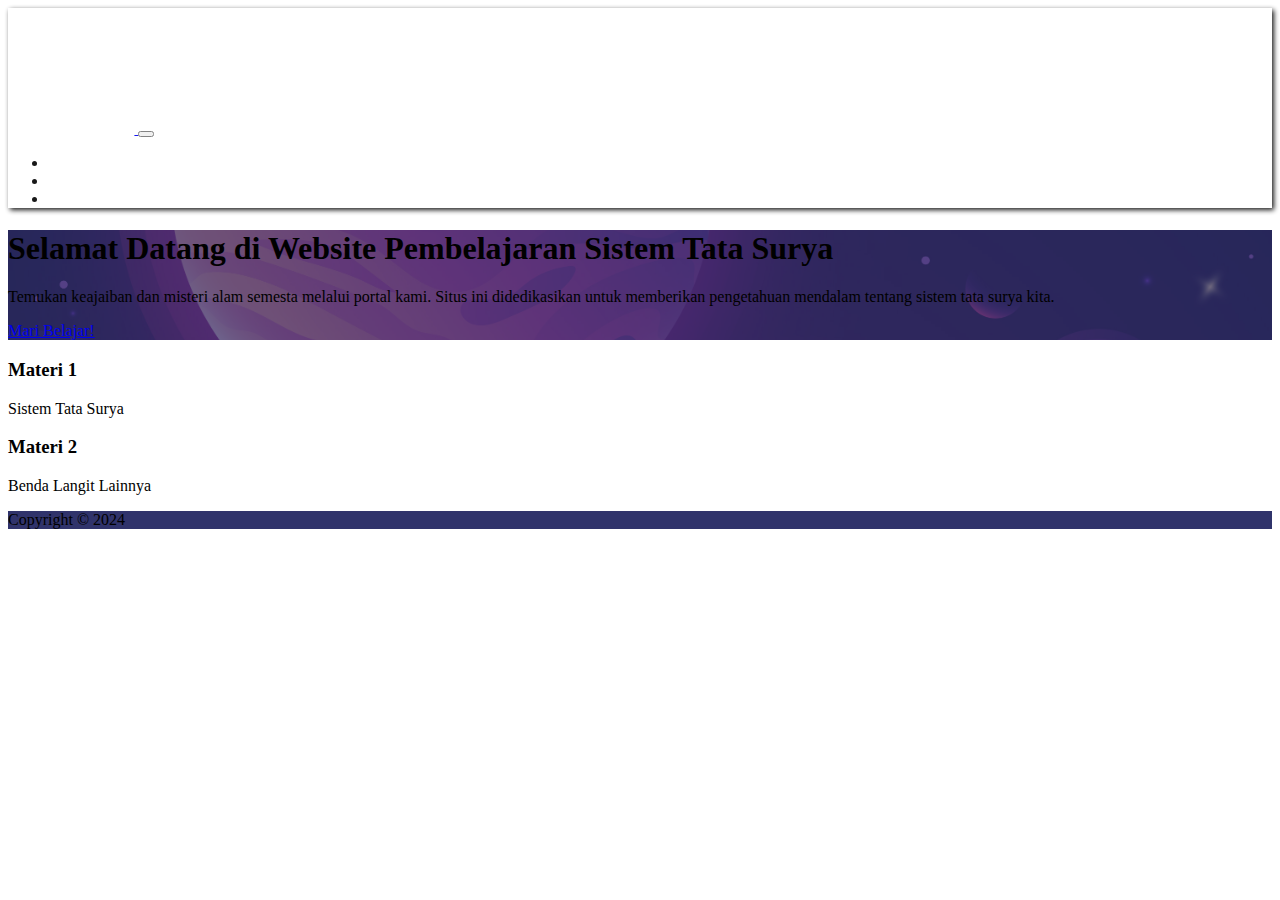
<file: index.html>
<!DOCTYPE html>
<html lang="en">
  <head>
    <meta charset="UTF-8">
    <title>Landing Page</title>
    <!-- BOOTSTRAP CSS -->
    <link rel="stylesheet" href="https://stackpath.bootstrapcdn.com/bootstrap/4.1.1/css/bootstrap.min.css" integrity="sha384-WskhaSGFgHYWDcbwN70/dfYBj47jz9qbsMId/iRN3ewGhXQFZCSftd1LZCfmhktB" crossorigin="anonymous">
    <!-- FONT AWESOME -->
    <link rel="stylesheet" href="https://use.fontawesome.com/releases/v5.0.13/css/all.css" integrity="sha384-DNOHZ68U8hZfKXOrtjWvjxusGo9WQnrNx2sqG0tfsghAvtVlRW3tvkXWZh58N9jp" crossorigin="anonymous">
    <!-- CUSTOM CSS -->
    <link rel="stylesheet" href="main.css">
  </head>
  <body>
    <!-- NAVIGATION -->
    <nav class="navbar navbar-expand-lg navbar-dark bg-dark">
      <div class="container">
        <a class="navbar-brand" href="/">
          <img src="logo.png" style="width: 10%; filter: invert(100%) brightness(200%);">

        </a>
        <button class="navbar-toggler" type="button" data-toggle="collapse" data-target="#navbarNav" aria-controls="navbarNav" aria-expanded="false" aria-label="Toggle navigation">
          <span class="navbar-toggler-icon"></span>
        </button>
        <div class="collapse navbar-collapse" id="navbarNav">
          <ul class="navbar-nav ml-auto">
            <li class="nav-item">
              <a class="nav-link" href="#">About</a>
            </li>
            <li class="nav-item">
              <a class="nav-link" href="#">Team</a>
            </li>
            <li class="nav-item">
              <a class="nav-link" href="#">Contact</a>
            </li>
          </ul>
        </div>
      </div>
    </nav>

    <!-- HEADER -->
    <header class="main-header">
      <div class="background-overlay text-white py-5">
        <div class="container h-100">
          <div class="row h-100 justify-content-center align-items-center">
              <div class="col-sm-6 text-center">
                  <h1>Selamat Datang di Website Pembelajaran Sistem Tata Surya</h1>
                  <p>Temukan keajaiban dan misteri alam semesta melalui portal kami.
                     Situs ini didedikasikan untuk memberikan pengetahuan mendalam tentang sistem tata surya kita.</p>
                  <a href="materi_1.html" class="btn btn-outline-secondary btn-lg text-white">Mari Belajar!</a>
              </div>
          </div>
      </div> 
      </div>
    </header>

    <section class="py-5">
      <div class="container">
        <div class="row">
          <div class="col-md-6">
            <div class="card text-center border-primary">
              <div class="card-body">
                <h3>Materi 1</h3>
                <p>
                  Sistem Tata Surya 
                </p>
              </div>
            </div>
          </div>
          <div class="col-md-6">
            <div class="card text-white bg-primary h-100">
                <div class="card-body d-flex flex-column justify-content-center align-items-center text-center">
                    <h3>Materi 2</h3>
                    <p>Benda Langit Lainnya</p>
                </div>
            </div>
        </div>        
    </section>

    <footer>
      <div class="container p-3">
        <div class="row text-center text-white">
          <div class="col ml-auto">
            <p>Copyright &copy; 2024</p>
          </div>
        </div>
      </div>       
    </footer>

    <!-- BOOTSTRAP SCRIPTS -->
    <script src="https://code.jquery.com/jquery-3.3.1.slim.min.js" integrity="sha384-q8i/X+965DzO0rT7abK41JStQIAqVgRVzpbzo5smXKp4YfRvH+8abtTE1Pi6jizo" crossorigin="anonymous"></script>
    <script src="https://cdnjs.cloudflare.com/ajax/libs/popper.js/1.14.3/umd/popper.min.js" integrity="sha384-ZMP7rVo3mIykV+2+9J3UJ46jBk0WLaUAdn689aCwoqbBJiSnjAK/l8WvCWPIPm49" crossorigin="anonymous"></script>
    <script src="https://stackpath.bootstrapcdn.com/bootstrap/4.1.1/js/bootstrap.min.js" integrity="sha384-smHYKdLADwkXOn1EmN1qk/HfnUcbVRZyYmZ4qpPea6sjB/pTJ0euyQp0Mk8ck+5T" crossorigin="anonymous"></script>
  </body>
</html>
</file>
<file: main.css>
.navbar {
  box-shadow: 2px 2px 5px #000;
  opacity: 0.9;
}

.navbar .nav-item .nav-link {
  color: #fff;
}

.main-header {
  position: relative;
  background: url(bg.jpg);
  background-size: cover;
}

.background-overlay {
  background: rgba(48, 51, 107,.7);
  top: 0;
  left: 0;
  width: 100%;
  height: 100%;
}

.form-control, .btn{
  border-radius: 0;
}

.team, footer {
  background: #30336b;
}
</file>
